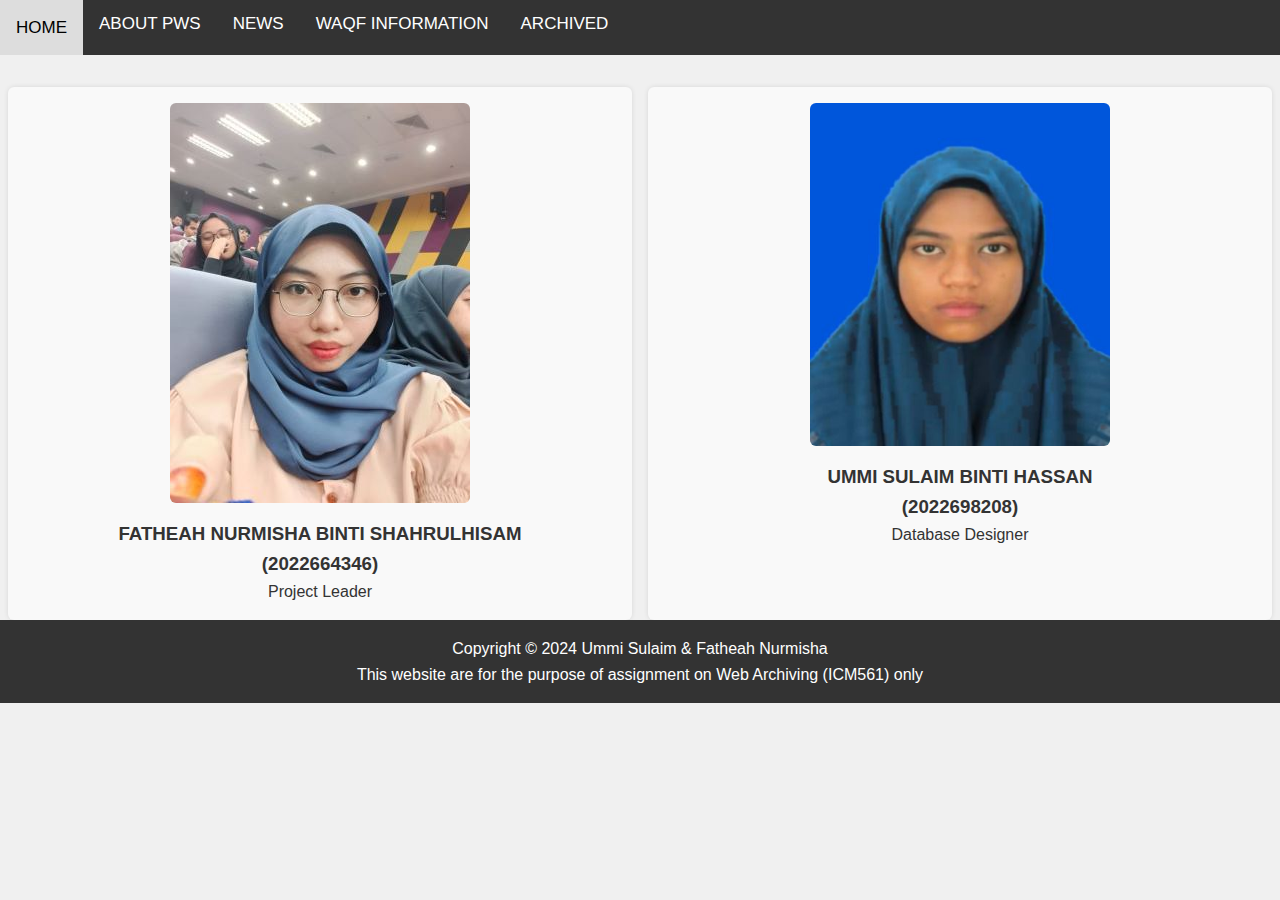
<file: ABOUT US.html>
<!DOCTYPE html>
<html lang="en">
<head>
  <meta charset="UTF-8">
  <meta name="viewport" content="width=device-width, initial-scale=1.0">
  <title>About Us</title>
  <style>
    /* Reset default styles */
    * {
      margin: 0;
      padding: 0;
      box-sizing: border-box;
    }
    body {
      font-family: Arial, sans-serif;
      line-height: 1.6;
      background-color: #f0f0f0;
      color: #333;
      margin: 0;
      padding: 0;
      display: flex;
      flex-direction: column;
      min-height: 100vh;
    }
    header {
      background-color: #333;
      color: #fff;
      padding: 1rem 0;
      text-align: center;
      position: relative;
    }
    header .back-button {
      position: absolute;
      left: 1rem;
      top: 50%;
      transform: translateY(-50%);
      background-color: #555;
      color: #fff;
      border: none;
      padding: 0.5rem 1rem;
      cursor: pointer;
      border-radius: 4px;
    }
    header .back-button:hover {
      background-color: #777;
    }
    header .home-link {
      position: absolute;
      right: 1rem;
      top: 50%;
      transform: translateY(-50%);
      color: #fff;
      text-decoration: none;
      padding: 0.5rem 1rem;
      border-radius: 4px;
      background-color: #555;
    }
    header .home-link:hover {
      background-color: #777;
    }
    .container {
      width: 80%;
      margin: auto;
      overflow: hidden;
      padding: 2rem 0;
      flex: 1;
    }
    .section-box {
      background-color: rgba(0, 0, 0, 0.7);
      padding: 1.5rem;
      border-radius: 8px;
      margin-bottom: 1.5rem;
    }
    .section-box h2 {
      margin-bottom: 1rem;
      color: #fff;
    }
    .section-box p {
      color: #fff;
      margin-bottom: 0.5rem;
    }
       .team {
      display: flex;
      justify-content: center; /* Center align the team members */
      margin-top: 2rem;
    }
    .team-member {
      flex-basis: calc(50% - 1rem); /* Each team member takes 50% width with margin in between */
      margin: 0 0.5rem; /* Margin between team members */
      background-color: #f9f9f9;
      padding: 1rem;
      border-radius: 6px;
      box-shadow: 0 0 5px rgba(0,0,0,0.1);
      text-align: center;
    }
    .team-member img {
      width: 100%;
      border-radius: 6px;
      margin-bottom: 0.5rem;
    }
    footer {
      background-color: #333;
      color: #fff;
      text-align: center;
      padding: 1rem 0;
    }

.team-member img {
  width: 60%; /* Adjust the width as needed */
  max-width: 300px; /* Optional: Set a maximum width */
  border-radius: 6px;
  margin-bottom: 0.5rem;
}

/* Additional styles for the navbar */
        .navbar {
            overflow: hidden;
            background-color: #333;
            width: 100%;
        }

        .navbar a {
            float: left;
            display: block;
            color: #f2f2f2;
            text-align: center;
            padding: 14px 16px;
            text-decoration: none;
            font-size: 17px;
        }

        .subnav {
            float: left;
            overflow: hidden;
        }

        .subnav .subnavbtn {
            font-size: 17px;
            border: none;
            outline: none;
            color: white;
            padding: 14px 16px;
            background-color: inherit;
            font-family: inherit;
            margin: 0;
        }

        .navbar a:hover, .subnav:hover .subnavbtn {
            background-color: #ddd;
            color: black;
        }

        .subnav-content {
            display: none;
            position: absolute;
            left: 0;
            background-color: green;
            width: 100%;
            z-index: 1;
        }

        .subnav-content a {
            float: none;
            color: white;
            padding: 12px 16px;
            text-decoration: none;
            display: block;
            text-align: left;
        }

        .subnav-content a:hover {
            background-color: #ddd;
            color: black;
        }

        .subnav:hover .subnav-content {
            display: block;
        }

  </style>
</head>
<body>
<!-- Top Navigation -->
<div class="navbar">
    <a href="index.html">HOME</a>
    <div class="subnav">
        <button class="subnavbtn">ABOUT PWS <i class="fa fa-caret-down"></i></button>
        <div class="subnav-content">
            <a href="CONTACT US.html">CONTACT</a>
            <a href="ANNUAL REPORT.html">PWS ANNUAL REPORT</a>
            <a href="OC.html">ORGANIZATION CHART</a>
        </div>
    </div>
    <div class="subnav">
        <button class="subnavbtn">NEWS <i class="fa fa-caret-down"></i></button>
        <div class="subnav-content">
            <a href="MEDIA REPORT.html">MEDIA REPORT</a>
            <a href="NEWS PWS.html">NEWS ABOUT PWS</a>
        </div>
    </div>
    <div class="subnav">
        <button class="subnavbtn">WAQF INFORMATION <i class="fa fa-caret-down"></i></button>
        <div class="subnav-content">
            <a href="WAQAF DEFINITION.html">WAQF DEFINITION</a>
            <a href="PROSEDURE.html">WAQF PARTICIPATION PROCEDURE</a>
            <a href="FATWA.html">FATWA COMPILATION</a>
        </div>
    </div>
    <div class="subnav">
        <button class="subnavbtn">ARCHIVED <i class="fa fa-caret-down"></i></button>
        <div class="subnav-content">
            <a href="HTTRACKCONNIFIER.html">HTTRACK & WARC</a>
        </div>
    </div>
</div>

        </div>
    <div class="team">
      <div class="team-member">
        <img src="GALLERY/misha.jpg" alt="">
        <h3>FATHEAH NURMISHA BINTI SHAHRULHISAM</h3>
        <h3>(2022664346)</h3>
        <p>Project Leader</p>
      </div>
      <div class="team-member">
        <img src="GALLERY/ummi.jpg" alt="">
        <h3>UMMI SULAIM BINTI HASSAN</h3>
        <h3>(2022698208)</h3>
        <p>Database Designer</p>

      </div>
    </div>
  </div>
  <footer>
    <div class="w3-container w3-padding-64 w3-center">
      <p>Copyright © 2024 Ummi Sulaim & Fatheah Nurmisha</p>
   <p>This website are for the purpose of assignment on  Web Archiving (ICM561) only</p>
    </div>
  </footer>
</body>
</html>
</file>
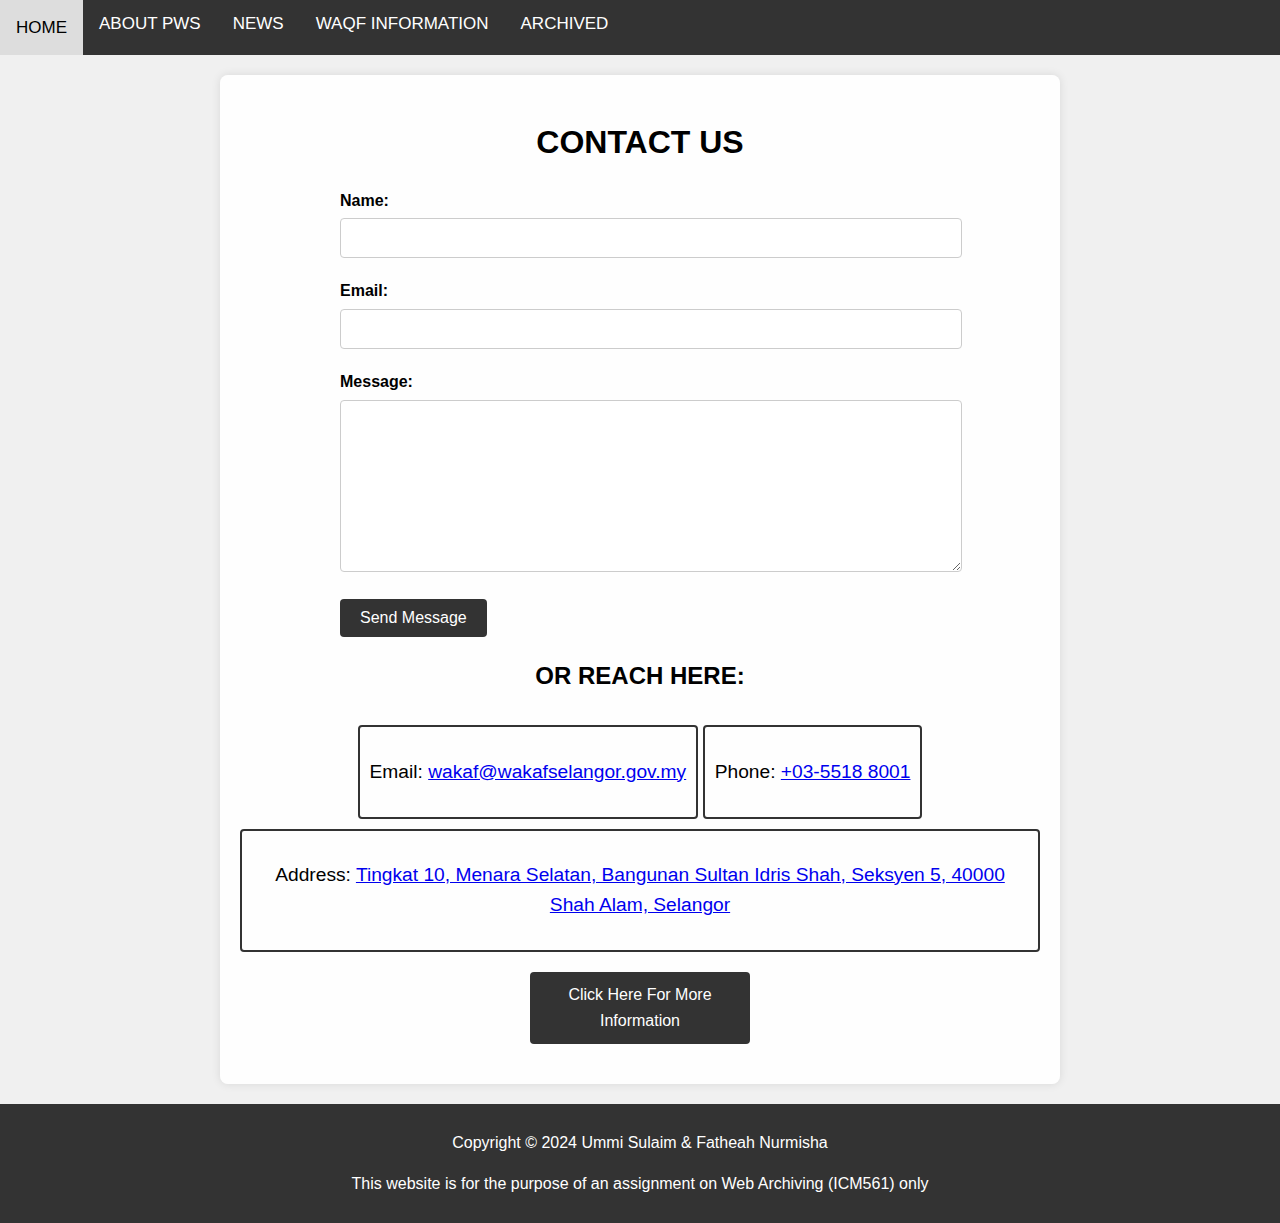
<file: CONTACT US.html>
<!DOCTYPE html>
<html lang="en">
<head>
    <meta charset="UTF-8">
    <meta name="viewport" content="width=device-width, initial-scale=1.0">
    <title>CONTACT US</title>
    <style>
        /* Basic CSS styles */
        body {
            font-family: Arial, sans-serif;
            line-height: 1.6;
            margin: 0;
            padding: 0;
            background-color: #f0f0f0;
            background-image: url('https://www.wakafselangor.gov.my/wp-content/uploads/2023/09/wakafcenter2.jpg');
            background-size: cover;
            background-repeat: no-repeat;
            background-attachment: fixed;
        }
        .container {
            max-width: 800px;
            margin: 20px auto;
            background-color: rgba(255, 255, 255, 0.9);
            padding: 20px;
            border-radius: 8px;
            box-shadow: 0 0 10px rgba(0,0,0,0.1);
        }
        h1 {
            text-align: center;
            margin-bottom: 20px;
        }
        .contact-form {
            max-width: 600px;
            margin: auto;
        }
        .form-group {
            margin-bottom: 20px;
        }
        .form-group label {
            display: block;
            font-weight: bold;
            margin-bottom: 5px;
        }
        .form-group input,
        .form-group textarea {
            width: 100%;
            padding: 10px;
            font-size: 1em;
            border: 1px solid #ccc;
            border-radius: 4px;
            resize: vertical; /* Allow vertical resizing of textarea */
        }
        .form-group textarea {
            min-height: 150px; /* Set a minimum height for textarea */
        }
        .form-group button {
            background-color: #333;
            color: #fff;
            border: none;
            padding: 10px 20px;
            cursor: pointer;
            border-radius: 4px;
            font-size: 1em;
        }
        .form-group button:hover {
            background-color: #555;
        }
        .contact-info {
            text-align: center;
            margin-top: 20px;
        }
        .contact-info p {
            font-size: 1.2em;
        }
        .contact-info .info-box {
            border: 2px solid #333;
            border-radius: 4px;
            padding: 10px;
            margin-top: 10px;
            display: inline-block;
        }
        footer {
            text-align: center;
            margin-top: 20px;
            padding: 10px;
            background-color: #333;
            color: #fff;
        }
        footer a {
            color: #fff;
            text-decoration: none;
            display: inline-block;
            padding: 10px 20px;
            border: 2px solid #fff;
            border-radius: 4px;
            margin-top: 10px;
        }
        footer a:hover {
            background-color: #555;
            border-color: #555;
        }
        .info-button {
            display: block;
            width: 200px;
            margin: 20px auto;
            background-color: #333;
            color: #fff;
            text-align: center;
            padding: 10px;
            border-radius: 4px;
            text-decoration: none;
            font-size: 1em;
        }
        .info-button:hover {
            background-color: #555;
        }

    /* Additional styles for the navbar */
    .navbar {
      overflow: hidden;
      background-color: #333;
    }

    .navbar a {
      float: left;
      display: block;
      color: #f2f2f2;
      text-align: center;
      padding: 14px 16px;
      text-decoration: none;
      font-size: 17px;
    }

    .subnav {
      float: left;
      overflow: hidden;
    }

    .subnav .subnavbtn {
      font-size: 17px;
      border: none;
      outline: none;
      color: white;
      padding: 14px 16px;
      background-color: inherit;
      font-family: inherit;
      margin: 0;
    }

    .navbar a:hover, .subnav:hover .subnavbtn {
      background-color: #ddd;
      color: black;
    }

    .subnav-content {
      display: none;
      position: absolute;
      left: 0;
      background-color: green;
      width: 100%;
      z-index: 1;
    }

    .subnav-content a {
      float: none;
      color: white;
      padding: 12px 16px;
      text-decoration: none;
      display: block;
      text-align: left;
    }

    .subnav-content a:hover {
      background-color: #ddd;
      color: black;
    }

    .subnav:hover .subnav-content {
      display: block;
    }


    </style>
</head>
<body>
<!-- Top Navigation -->
<div class="navbar">
   <a href="index.html">HOME</a>
  <div class="subnav">
    <button class="subnavbtn">ABOUT PWS <i class="fa fa-caret-down"></i></button>
    <div class="subnav-content">
      <a href="CONTACT US.html">CONTACT</a>
      <a href="ANNUAL REPORT.html">PWS ANNUAL REPORT</a>
      <a href="OC.html">ORGANIZATION CHART</a>
    </div>
  </div>  
  <div class="subnav">
    <button class="subnavbtn">NEWS <i class="fa fa-caret-down"></i></button>
    <div class="subnav-content">
      <a href="MEDIA REPORT.html">MEDIA REPORT</a>
      <a href="NEWS PWS.html">NEWS ABOUT PWS</a>
    </div>
  </div>
  <div class="subnav">
    <button class="subnavbtn">WAQF INFORMATION <i class="fa fa-caret-down"></i></button>
    <div class="subnav-content">
     <a href="WAQAF DEFINITION.html">WAQF DEFINITION</a>
      <a href="PROSEDURE.html">WAQF PARTICIPATION PROCEDURE</a>
      <a href="FATWA.html">FATWA COMPILATION</a>
    </div>
  </div>
  <div class="subnav">
    <button class="subnavbtn">ARCHIVED <i class="fa fa-caret-down"></i></button>
    <div class="subnav-content">
          <a href="HTTRACKCONNIFIER.html">HTTRACK & WARC</a>   
       </div>
  </div>
</div>


    <div class="container">
              <h1>CONTACT US</h1>
        <div class="contact-form">
            <form action="#" method="POST">
                <div class="form-group">
                    <label for="name">Name:</label>
                    <input type="text" id="name" name="name" required>
                </div>
                <div class="form-group">
                    <label for="email">Email:</label>
                    <input type="email" id="email" name="email" required>
                </div>
                <div class="form-group">
                    <label for="message">Message:</label>
                    <textarea id="message" name="message" required></textarea>
                </div>
                <div class="form-group">
                    <button type="submit">Send Message</button>
                </div>
            </form>
        </div>
        <div class="contact-info">
            <h2>OR REACH HERE:</h2>
            <div class="info-box">
                <p>Email: <a href="mailto:wakaf@wakafselangor.gov.my">wakaf@wakafselangor.gov.my</a></p>
            </div>
            <div class="info-box">
                <p>Phone: <a href="tel:+0355188001">+03-5518 8001</a></p>
            </div>
            <div class="info-box">
                <p>Address: <a href="https://www.google.com/maps/place/Perbadanan+Wakaf+Selangor/@3.0804055,101.5161443,17z/data=!3m1!4b1!4m6!3m5!1s0x31cc527be6edd3d1:0xa3bd32659f5b0666!8m2!3d3.0804001!4d101.5187192!16s%2Fg%2F11c5xs5d9x?entry=ttu" target="_blank">Tingkat 10, Menara Selatan, Bangunan Sultan Idris Shah, Seksyen 5, 40000 Shah Alam, Selangor</a></p>
            </div>
        </div>
        <a href="/pws%20coding/PWS/CONTACT/www.wakafselangor.gov.my/hubungi-kami/index.html" class="info-button">Click Here For More Information</a>
    </div>
    <footer>
        <p>Copyright © 2024 Ummi Sulaim & Fatheah Nurmisha</p>
        <p>This website is for the purpose of an assignment on Web Archiving (ICM561) only</p>
    </footer>
</body>
</html>
</file>
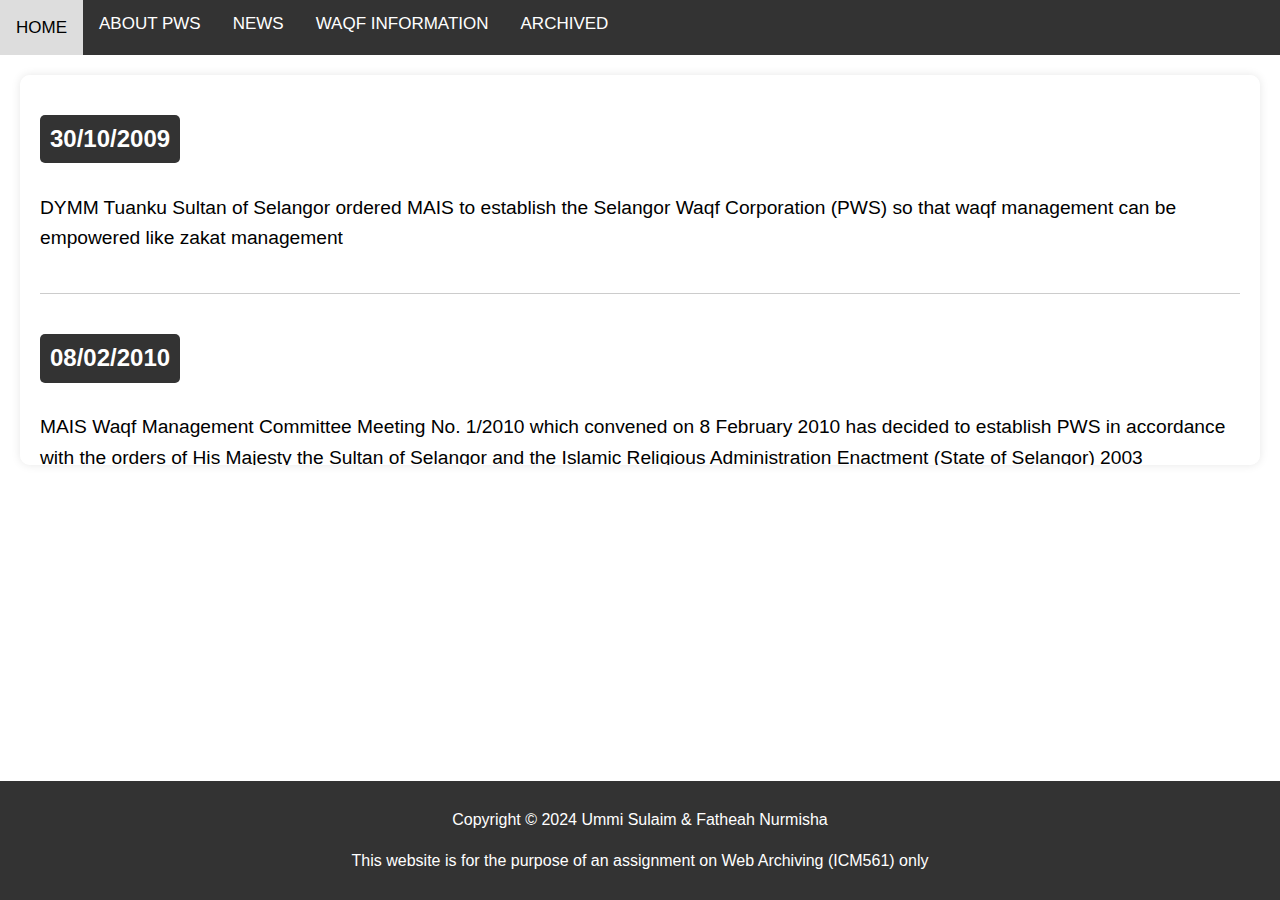
<file: ESTABLISHMENT.html>
<!DOCTYPE html>
<html lang="en">
<head>
    <meta charset="UTF-8">
    <meta name="viewport" content="width=device-width, initial-scale=1.0">
    <title>Timeline Template</title>
    <style>
        /* Basic CSS styles can go here */
        body {
            font-family: Arial, sans-serif;
            line-height: 1.6;
            margin: 0;
            padding: 0;
            background-image: url('https://www.wakafselangor.gov.my/wp-content/uploads/2023/09/wakafcenter2.jpg');
            background-size: cover;
            background-repeat: no-repeat;
            background-attachment: fixed;
        }
        header {
            background-color: #333;
            color: #fff;
            padding: 1px 0;
            text-align: center;
            position: relative;
        }
        .timeline {
            margin: 20px auto;
            max-width: 1200px;
            padding: 20px;
            background-color: rgba(255, 255, 255, 0.9);
            border-radius: 10px;
            box-shadow: 0 0 10px rgba(0, 0, 0, 0.1);
            overflow-y: auto; /* Enable vertical scrolling */
            max-height: 350px; /* Adjust max-height as needed */
        }
        .event {
            margin-bottom: 20px;
            padding-bottom: 20px;
            border-bottom: 1px solid #ccc;
            position: relative; /* Position for animation */
            animation: slideIn 1s ease-out; /* Animation settings */
        }
        .event:last-child {
            border-bottom: none;
            margin-bottom: 0;
            padding-bottom: 0;
        }
        .event h2 {
            font-size: 1.5em;
            background-color: #333;
            color: #fff;
            padding: 5px 10px;
            display: inline-block;
            border-radius: 5px;
            margin-bottom: 10px;
        }
        .event p {
            font-size: 1.2em;
        }
        @keyframes slideIn {
            0% {
                opacity: 0;
                transform: translateX(100%);
            }
            100% {
                opacity: 1;
                transform: translateX(0);
            }
        }
        footer {
            background-color: #333;
            color: #fff;
            text-align: center;
            padding: 10px 0;
            position: fixed;
            bottom: 0;
            width: 100%;
        }
        .back-btn {
            position: absolute;
            top: 10px;
            left: 10px; /* Adjusted to align left */
            background-color: #333;
            color: #fff;
            border: none;
            padding: 10px 20px;
            border-radius: 5px;
            cursor: pointer;
            text-decoration: none; /* Remove underline from anchor */
            display: inline-block; /* Ensure it behaves like a block element */
        }
        .back-btn:hover {
            background-color: #555;
        }
        .read-more-btn {
            display: block;
            margin: 20px auto;
            padding: 10px 20px;
            background-color: #333;
            color: #fff;
            text-align: center;
            border-radius: 5px;
            text-decoration: none;
        }
        .read-more-btn:hover {
            background-color: #555;
        }
        .about-us {
            background-image: url('https://www.wakafselangor.gov.my/wp-content/uploads/2023/09/wakafcenter2.jpg');
            background-size: cover;
            background-position: center;
            padding: 2rem;
            border-radius: 8px;
            box-shadow: 0 0 10px rgba(0,0,0,0.1);
            color: #fff; /* Set text color to white for better contrast */
        }
        @keyframes moveFromTop {
            0% {
                transform: translateY(-50%);
                opacity: 0;
            }
            100% {
                transform: translateY(0);
                opacity: 1;
            }
        }
        #vision {
            animation: moveFromTop 1s ease-in-out 0s 1 normal forwards;
        }
        #mission {
            animation: moveFromTop 1s ease-in-out 0.5s 1 normal forwards;
        }
        #motto {
            animation: moveFromTop 1s ease-in-out 1s 1 normal forwards;
        }
        /* Additional styles for the navbar */
        .navbar {
            overflow: hidden;
            background-color: #333;
            width: 100%;
        }

        .navbar a {
            float: left;
            display: block;
            color: #f2f2f2;
            text-align: center;
            padding: 14px 16px;
            text-decoration: none;
            font-size: 17px;
        }

        .subnav {
            float: left;
            overflow: hidden;
        }

        .subnav .subnavbtn {
            font-size: 17px;
            border: none;
            outline: none;
            color: white;
            padding: 14px 16px;
            background-color: inherit;
            font-family: inherit;
            margin: 0;
        }

        .navbar a:hover, .subnav:hover .subnavbtn {
            background-color: #ddd;
            color: black;
        }

        .subnav-content {
            display: none;
            position: absolute;
            left: 0;
            background-color: green;
            width: 100%;
            z-index: 1;
        }

        .subnav-content a {
            float: none;
            color: white;
            padding: 12px 16px;
            text-decoration: none;
            display: block;
            text-align: left;
        }

        .subnav-content a:hover {
            background-color: #ddd;
            color: black;
        }

        .subnav:hover .subnav-content {
            display: block;
        }

        .section-box {
            background-color: rgba(255, 255, 255, 0.9);
            padding: 20px;
            margin-bottom: 20px;
            border-radius: 10px;
            box-shadow: 0 0 10px rgba(0, 0, 0, 0.1);
        }

        .section-box h2 {
            font-size: 1.5em;
            background-color: #333;
            color: #fff;
            padding: 5px 10px;
            display: inline-block;
            border-radius: 5px;
            margin-bottom: 10px;
        }

        .section-box p {
            font-size: 1.2em;
            color: #333;
        }
    </style>
</head>
<body>
    <!-- Top Navigation -->
    <div class="navbar">
        <a href="index.html">HOME</a>
        <div class="subnav">
            <button class="subnavbtn">ABOUT PWS <i class="fa fa-caret-down"></i></button>
            <div class="subnav-content">
                <a href="CONTACT US.html">CONTACT</a>
                <a href="ANNUAL REPORT.html">PWS ANNUAL REPORT</a>
                <a href="OC.html">ORGANIZATION CHART</a>
            </div>
        </div>
        <div class="subnav">
            <button class="subnavbtn">NEWS <i class="fa fa-caret-down"></i></button>
            <div class="subnav-content">
                <a href="MEDIA REPORT.html">MEDIA REPORT</a>
                <a href="NEWS PWS.html">NEWS ABOUT PWS</a>
            </div>
        </div>
        <div class="subnav">
            <button class="subnavbtn">WAQF INFORMATION <i class="fa fa-caret-down"></i></button>
            <div class="subnav-content">
                <a href="WAQAF DEFINITION.html">WAQF DEFINITION</a>
                <a href="PROSEDURE.html">WAQF PARTICIPATION PROCEDURE</a>
                <a href="FATWA.html">FATWA COMPILATION</a>
            </div>
        </div>
        <div class="subnav">
            <button class="subnavbtn">ARCHIVED <i class="fa fa-caret-down"></i></button>
            <div class="subnav-content">
                <a href="HTTRACKCONNIFIER.html">HTTRACK & WARC</a>
            </div>
        </div>
    </div>

    <div class="timeline">
        <div class="event">
            <h2>30/10/2009</h2>
            <p>DYMM Tuanku Sultan of Selangor ordered MAIS to establish the Selangor Waqf Corporation (PWS) so that waqf management can be empowered like zakat management</p>
        </div>
        <div class="event">
            <h2>08/02/2010</h2>
            <p>MAIS Waqf Management Committee Meeting No. 1/2010 which convened on 8 February 2010 has decided to establish PWS in accordance with the orders of His Majesty the Sultan of Selangor and the Islamic Religious Administration Enactment (State of Selangor) 2003 Amendment 2008</p>
        </div>
        <div class="event">
            <h2>29/06/2010</h2>
            <p>MAIS Meeting No. 3/2010 which convened on 29 June 2010 has agreed to establish PWS under the provisions of Section 8, Enactment of Administration of Islamic Religion (Selangor State) 2003 Amendment 2008</p>
        </div>
        <div class="event">
            <h2>05/10/2010</h2>
            <p>MAIS Meeting No. 4/2010 which convened on 5 October 2010 agreed with the proposed appointment of the Chairman and General Manager of PWS</p>
        </div>
        <div class="event">
            <h2>03/02/2011</h2>
            <p>The Selangor Waqf Corporation Establishment Order 2011 was approved by His Majesty the Sultan of Selangor on 11 January 2011 and gazetted</p>
        </div>
        <a href="/pws%20coding/PWS/HISTORY/www.wakafselangor.gov.my/sejarah/index.html" class="read-more-btn">Read More</a> <!-- Added Read More button -->

        <div class="about-us">
            <div class="section-box" id="vision">
                <h2>VISION</h2>
                <p>Honoring superior Waqf Institutions based on Al-Quran, Al-Hadith and Sharia law.</p>
            </div>
            <div class="section-box" id="mission">
                <h2>MISSION</h2>
                <p>Moving with the Ummah through the cultivation of waqf in catalyzing the development of Islam from the economic and social aspects.</p>
            </div>
            <div class="section-box" id="motto">
                <h2>MOTTO</h2>
                <p>Waqf for Developing the Ummah</p>
            </div>
        </div>
    </div>

    <footer>
        <div>
           <p>Copyright © 2024 Ummi Sulaim & Fatheah Nurmisha</p>
           <p>This website is for the purpose of an assignment on Web Archiving (ICM561) only</p>
        </div>
    </footer>

</body>
</html>
</file>
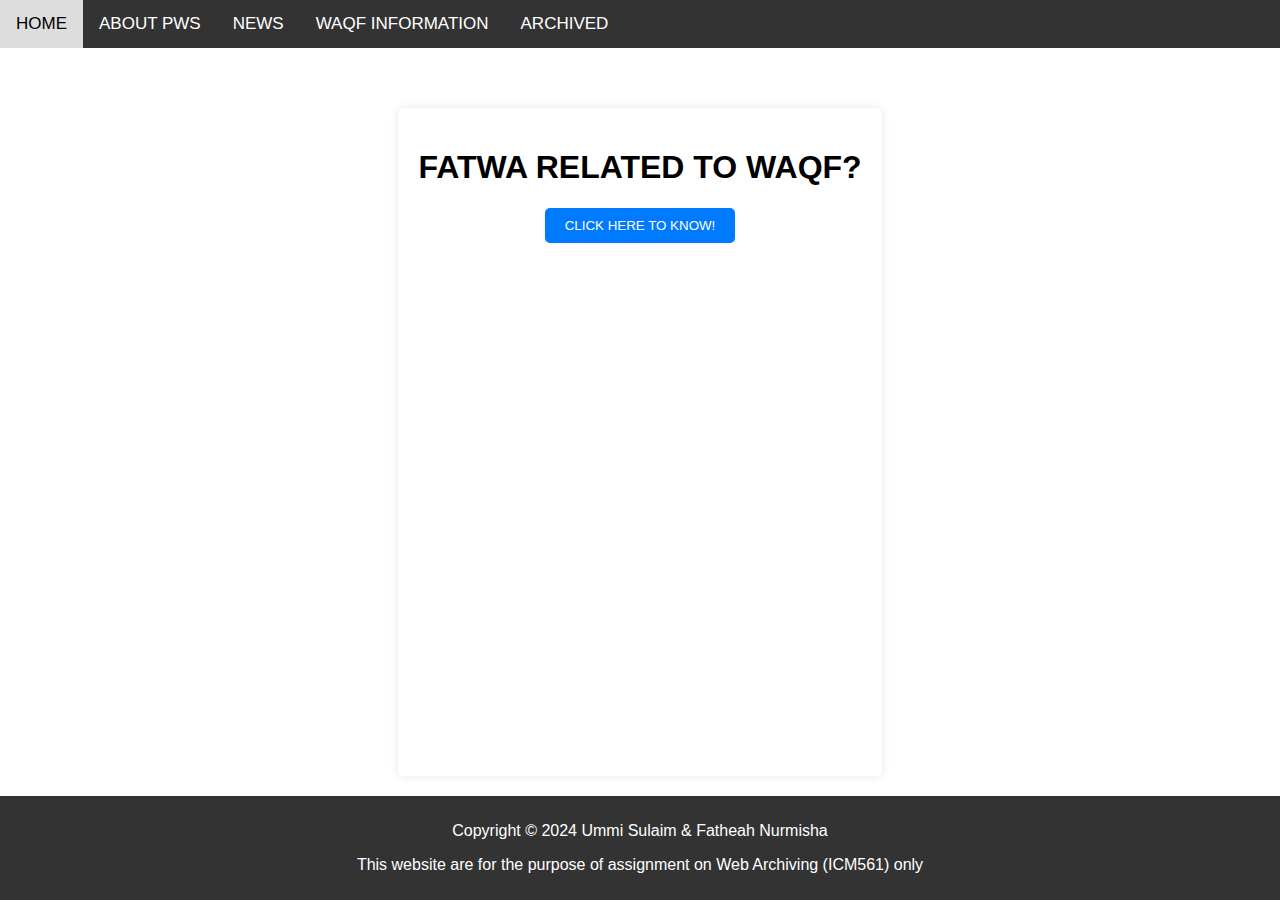
<file: FATWA.html>
<!DOCTYPE html>
<html lang="en">
<head>
    <meta charset="UTF-8">
    <meta name="viewport" content="width=device-width, initial-scale=1.0">
    <title>Toggle Information</title>
    <style>
        h1, h2, p {
            text-align: center;
        }
        body {
            font-family: Arial, sans-serif;
            margin: 0;
            padding: 0;
            background: linear-gradient(to right, #6a11cb, #2575fc);
            background-size: cover;
            background-attachment: fixed;
            background-image: url('https://www.wakafselangor.gov.my/wp-content/uploads/2023/09/wakafcenter2.jpg');
            min-height: 100vh;
            display: flex;
            flex-direction: column;
        }
        .back-button {
            position: absolute;
            top: 10px;
            left: 10px;
            background-color: #007bff;
            color: #fff;
            padding: 10px 20px;
            border: none;
            border-radius: 5px;
            text-decoration: none;
            display: flex;
            align-items: center;
            justify-content: center;
        }
        .back-button:hover {
            background-color: #0056b3;
        }
        .container {
            max-width: 800px;
            margin: 60px auto 20px auto;
            padding: 20px;
            background-color: #fff;
            box-shadow: 0 0 10px rgba(0, 0, 0, 0.1);
            border-radius: 5px;
            flex-grow: 1;
        }
        .info {
            display: none;
            margin-top: 20px;
            padding: 10px;
            background-color: #f9f9f9;
            border: 1px solid #ccc;
            border-radius: 5px;
        }
        .info.additional {
            margin-top: 10px;
        }
        .highlight {
            background-color: lightgrey;
        }
        .show-info {
            background-color: #007bff;
            color: #fff;
            padding: 10px 20px;
            border: none;
            border-radius: 5px;
            cursor: pointer;
            display: block;
            margin: 0 auto;
            text-align: center;
            width: fit-content;
            transition: background-color 0.3s ease;
            animation-name: blink-animation;
            animation-duration: 1s;
            animation-timing-function: linear;
            animation-iteration-count: infinite;
        }
        .show-info:hover {
            background-color: #0056b3; /* Change color on hover */
        }
        .read-more-button {
            display: block;
            width: fit-content;
            margin: 20px auto 0;
            background-color: #007bff;
            color: #fff;
            padding: 10px 20px;
            border: none;
            border-radius: 5px;
            text-decoration: none;
            transition: background-color 0.3s ease;
        }
        .read-more-button:hover {
            background-color: #0056b3;
        }
        @keyframes blink-animation {
            0%, 49% {
                opacity: 0;
            }
            50%, 100% {
                opacity: 1;
            }
        }
        header {
            background-color: #333;
            color: #fff;
            padding: 10px 0;
            text-align: center;
            position: relative;
        }
        footer {
            background-color: #333;
            color: #fff;
            text-align: center;
            padding: 10px 0;
            position: relative;
            width: 100%;
            flex-shrink: 0;
        }
        @keyframes flip {
            0% {
                transform: rotateY(0);
            }
            50% {
                transform: rotateY(180deg);
            }
            100% {
                transform: rotateY(0);
            }
        }
/* Additional styles for the navbar */
        .navbar {
            overflow: hidden;
            background-color: #333;
            width: 100%;
        }

        .navbar a {
            float: left;
            display: block;
            color: #f2f2f2;
            text-align: center;
            padding: 14px 16px;
            text-decoration: none;
            font-size: 17px;
        }

        .subnav {
            float: left;
            overflow: hidden;
        }

        .subnav .subnavbtn {
            font-size: 17px;
            border: none;
            outline: none;
            color: white;
            padding: 14px 16px;
            background-color: inherit;
            font-family: inherit;
            margin: 0;
        }

        .navbar a:hover, .subnav:hover .subnavbtn {
            background-color: #ddd;
            color: black;
        }

        .subnav-content {
            display: none;
            position: absolute;
            left: 0;
            background-color: green;
            width: 100%;
            z-index: 1;
        }

        .subnav-content a {
            float: none;
            color: white;
            padding: 12px 16px;
            text-decoration: none;
            display: block;
            text-align: left;
        }

        .subnav-content a:hover {
            background-color: #ddd;
            color: black;
        }

        .subnav:hover .subnav-content {
            display: block;
        }


    </style>
</head>
<body>
<!-- Top Navigation -->
<div class="navbar">
    <a href="index.html">HOME</a>
    <div class="subnav">
        <button class="subnavbtn">ABOUT PWS <i class="fa fa-caret-down"></i></button>
        <div class="subnav-content">
            <a href="CONTACT US.html">CONTACT</a>
            <a href="ANNUAL REPORT.html">PWS ANNUAL REPORT</a>
            <a href="OC.html">ORGANIZATION CHART</a>
        </div>
    </div>
    <div class="subnav">
        <button class="subnavbtn">NEWS <i class="fa fa-caret-down"></i></button>
        <div class="subnav-content">
            <a href="MEDIA REPORT.html">MEDIA REPORT</a>
            <a href="NEWS PWS.html">NEWS ABOUT PWS</a>
        </div>
    </div>
    <div class="subnav">
        <button class="subnavbtn">WAQF INFORMATION <i class="fa fa-caret-down"></i></button>
        <div class="subnav-content">
            <a href="WAQAF DEFINITION.html">WAQF DEFINITION</a>
            <a href="PROSEDURE.html">WAQF PARTICIPATION PROCEDURE</a>
            <a href="FATWA.html">FATWA COMPILATION</a>
        </div>
    </div>
    <div class="subnav">
        <button class="subnavbtn">ARCHIVED <i class="fa fa-caret-down"></i></button>
        <div class="subnav-content">
            <a href="HTTRACKCONNIFIER.html">HTTRACK & WARC</a>
        </div>
    </div>
</div>

        <div class="container">
        <h1>FATWA RELATED TO WAQF?</h1>
        <button class="show-info" onclick="toggleInfo()">CLICK HERE TO KNOW!</button>
        <div class="info" id="infoBox">
            <h2 class="highlight">NATIONAL FATWA</h2>
            <p>Cash Form Of Waqf Is Allowed In Islam</p>
        </div>
        <div class="info additional" id="additionalBox">
            <h2 class="highlight">SELANGOR STATE FATWA</h2>
            <p>Proceeds From Selangor Waqf Share Scheme Should Be Spent For The Purpose Of Purchasing Permanent Assets. While The Selangor Waqf Benefit Money Can Be Spent To Provide Assistance And Other Expenses That Are Deemed Appropriate By The Islamic Council Of Selangor.
</p>
            <a href="/pws%20coding/PWS/COMPLICATION%20FATWA/www.wakafselangor.gov.my/kompilasi-fatwa/index.html" class="read-more-button">Read More</a>
        </div>
    </div>

    <footer>
        <p>Copyright © 2024 Ummi Sulaim & Fatheah Nurmisha</p>
        <p>This website are for the purpose of assignment on Web Archiving (ICM561) only</p>
    </footer>

    <script>
        function toggleInfo() {
            var infoBox = document.getElementById('infoBox');
            var additionalBox = document.getElementById('additionalBox');
            if (infoBox.style.display === 'block') {
                infoBox.style.display = 'none';
                additionalBox.style.display = 'none';
            } else {
                infoBox.style.display = 'block';
                additionalBox.style.display = 'block';
                // Trigger animation
                var button = document.querySelector('.show-info');
                button.style.animation = 'flip 0.5s';
                setTimeout(function() {
                    button.style.animation = '';
                }, 500); // Reset animation after 0.5s (duration of animation)
            }
        }
    </script>
</body>
</html>
</file>
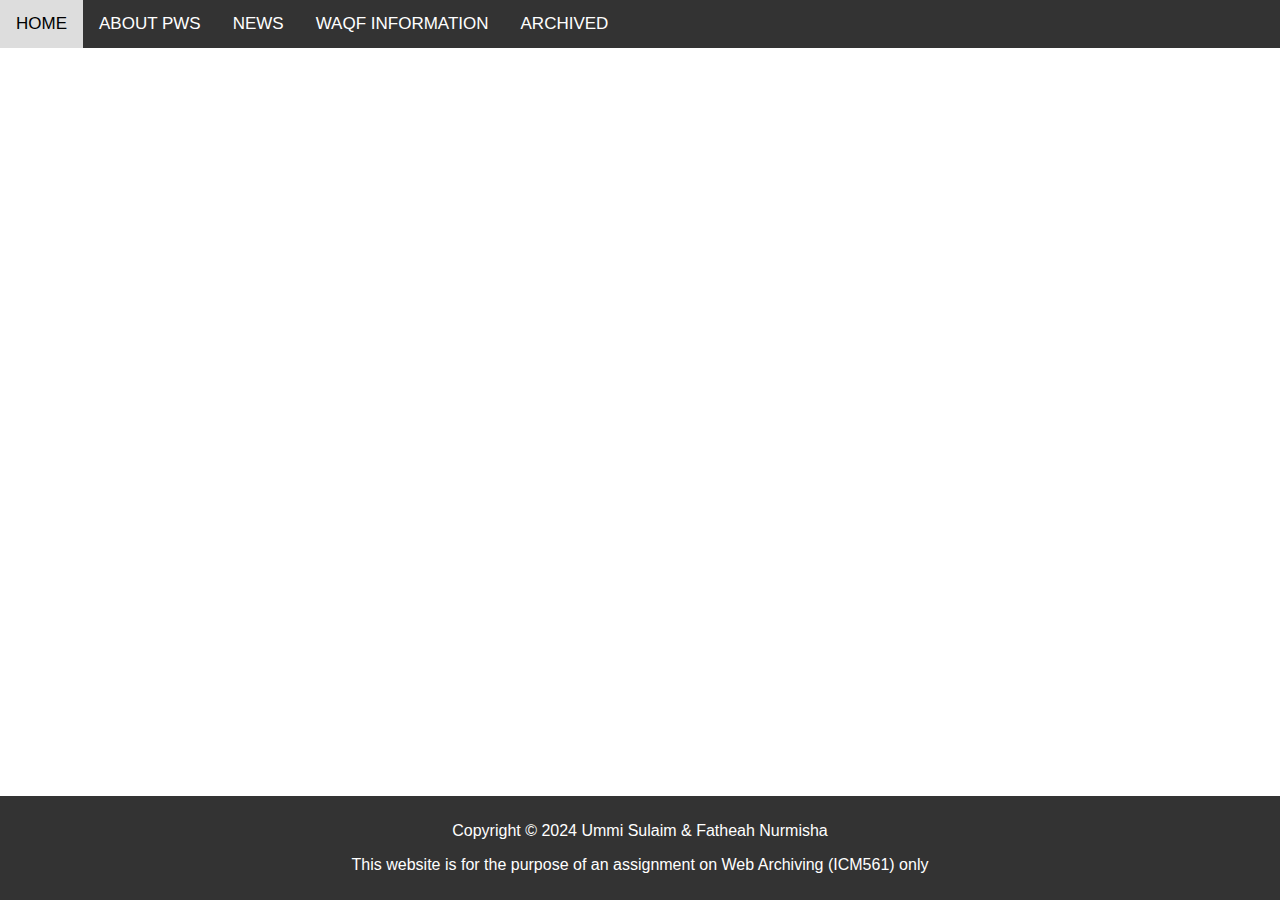
<file: PROSEDURE.html>
<!DOCTYPE html>
<html lang="en">
<head>
    <meta charset="UTF-8">
    <meta name="viewport" content="width=device-width, initial-scale=1.0">
    <title>Two Boxes Template</title>
    <style>
        body {
            font-family: Arial, sans-serif;
            margin: 0;
            padding: 0;
            background-image: url('https://www.wakafselangor.gov.my/wp-content/uploads/2023/09/wakafcenter2.jpg');
            background-size: cover;
            background-position: center;
            position: relative;
            text-align: center; /* Center align all text within body */
            padding-bottom: 80px; /* Ensure space below boxes for footer */
        }
        .container {
            display: flex;
            flex-direction: column;
            justify-content: center;
            align-items: center;
            padding: 20px;
            box-sizing: border-box;
            margin-top: 120px; /* Increase margin-top to create space for the header */
        }
        .box {
            width: 1000px;
            max-width: 100%;
            background-color: rgba(255, 255, 255, 0.8);
            border: 1px solid #ccc;
            margin: 20px;
            padding: 10px; /* Corrected padding value */
            box-sizing: border-box;
            opacity: 0;
            animation: slideIn 1s forwards;
            text-align: center; /* Center align text within box */
        }
        @keyframes slideIn {
            0% {
                opacity: 0;
                transform: translateY(-50px);
            }
            100% {
                opacity: 1;
                transform: translateY(0);
            }
        }
        header {
            background-color: #333;
            color: #fff;
            padding: 3px 0;
            text-align: center;
            width: 100%;
            position: fixed;
            top: 0;
            left: 0;
            z-index: 100;
        }
        footer {
            background-color: #333;
            color: #fff;
            text-align: center;
            padding: 10px 0;
            position: fixed;
            bottom: 0;
            width: 100%;
        }
        .home-button {
            position: absolute;
            top: 20px;
            left: 20px;
            padding: 10px 20px;
            background-color: #333;
            color: #fff;
            text-decoration: none;
            border-radius: 5px;
            z-index: 100;
        }
        .home-button:hover {
            background-color: #555;
        }
        .read-more-button {
            display: block;
            width: 200px;
            margin: 20px auto 0; /* Adjusted to ensure it's below the text */
            background-color: #333;
            color: #fff;
            text-align: center;
            padding: 10px;
            border-radius: 4px;
            text-decoration: none;
            font-size: 1em;
        }
        .read-more-button:hover {
            background-color: #555;
        }
/* Additional styles for the navbar */
        .navbar {
            overflow: hidden;
            background-color: #333;
            width: 100%;
        }

        .navbar a {
            float: left;
            display: block;
            color: #f2f2f2;
            text-align: center;
            padding: 14px 16px;
            text-decoration: none;
            font-size: 17px;
        }

        .subnav {
            float: left;
            overflow: hidden;
        }

        .subnav .subnavbtn {
            font-size: 17px;
            border: none;
            outline: none;
            color: white;
            padding: 14px 16px;
            background-color: inherit;
            font-family: inherit;
            margin: 0;
        }

        .navbar a:hover, .subnav:hover .subnavbtn {
            background-color: #ddd;
            color: black;
        }

        .subnav-content {
            display: none;
            position: absolute;
            left: 0;
            background-color: green;
            width: 100%;
            z-index: 1;
        }

        .subnav-content a {
            float: none;
            color: white;
            padding: 12px 16px;
            text-decoration: none;
            display: block;
            text-align: left;
        }

        .subnav-content a:hover {
            background-color: #ddd;
            color: black;
        }

        .subnav:hover .subnav-content {
            display: block;
        }

    </style>
</head>
<body>
<!-- Top Navigation -->
<div class="navbar">
    <a href="index.html">HOME</a>
    <div class="subnav">
        <button class="subnavbtn">ABOUT PWS <i class="fa fa-caret-down"></i></button>
        <div class="subnav-content">
            <a href="CONTACT US.html">CONTACT</a>
            <a href="ANNUAL REPORT.html">PWS ANNUAL REPORT</a>
            <a href="OC.html">ORGANIZATION CHART</a>
        </div>
    </div>
    <div class="subnav">
        <button class="subnavbtn">NEWS <i class="fa fa-caret-down"></i></button>
        <div class="subnav-content">
            <a href="MEDIA REPORT.html">MEDIA REPORT</a>
            <a href="NEWS PWS.html">NEWS ABOUT PWS</a>
        </div>
    </div>
    <div class="subnav">
        <button class="subnavbtn">WAQF INFORMATION <i class="fa fa-caret-down"></i></button>
        <div class="subnav-content">
            <a href="WAQAF DEFINITION.html">WAQF DEFINITION</a>
            <a href="PROSEDURE.html">WAQF PARTICIPATION PROCEDURE</a>
            <a href="FATWA.html">FATWA COMPILATION</a>
        </div>
    </div>
    <div class="subnav">
        <button class="subnavbtn">ARCHIVED <i class="fa fa-caret-down"></i></button>
        <div class="subnav-content">
            <a href="HTTRACKCONNIFIER.html">HTTRACK & WARC</a>
        </div>
    </div>
</div>


<div class="container">
    <div class="box box1">
        <h2>Cash Waqf</h2>
        <p>One off/Payroll deduction@Autodebit/Corporate friend/Gold/Salary</p>
        <a href="/pws%20coding/PWS/WAQF%20PARTICIPATION%20PROCEDURE/www.wakafselangor.gov.my/prosedur/index.html" class="read-more-button">Read More</a>
    </div>
    <div class="box box2">
        <h2>Special Waqf</h2>
        <p>Special Waqf Collection Procedure / Opening a Special Waqf Account is a method to collect waqf funds authorized by the Selangor Waqf Corporation (PWS) for the development and construction of mosques and suraus that are not included in the Malaysia Plan (RMK).</p>
        <a href="/pws%20coding/PWS/WAQF%20PARTICIPATION%20PROCEDURE/www.wakafselangor.gov.my/prosedur/index.html" class="read-more-button">Read More</a>
    </div>
</div>

<footer>
   <p>Copyright © 2024 Ummi Sulaim & Fatheah Nurmisha</p>
   <p>This website is for the purpose of an assignment on Web Archiving (ICM561) only</p>
</footer>

</body>
</html>
</file>
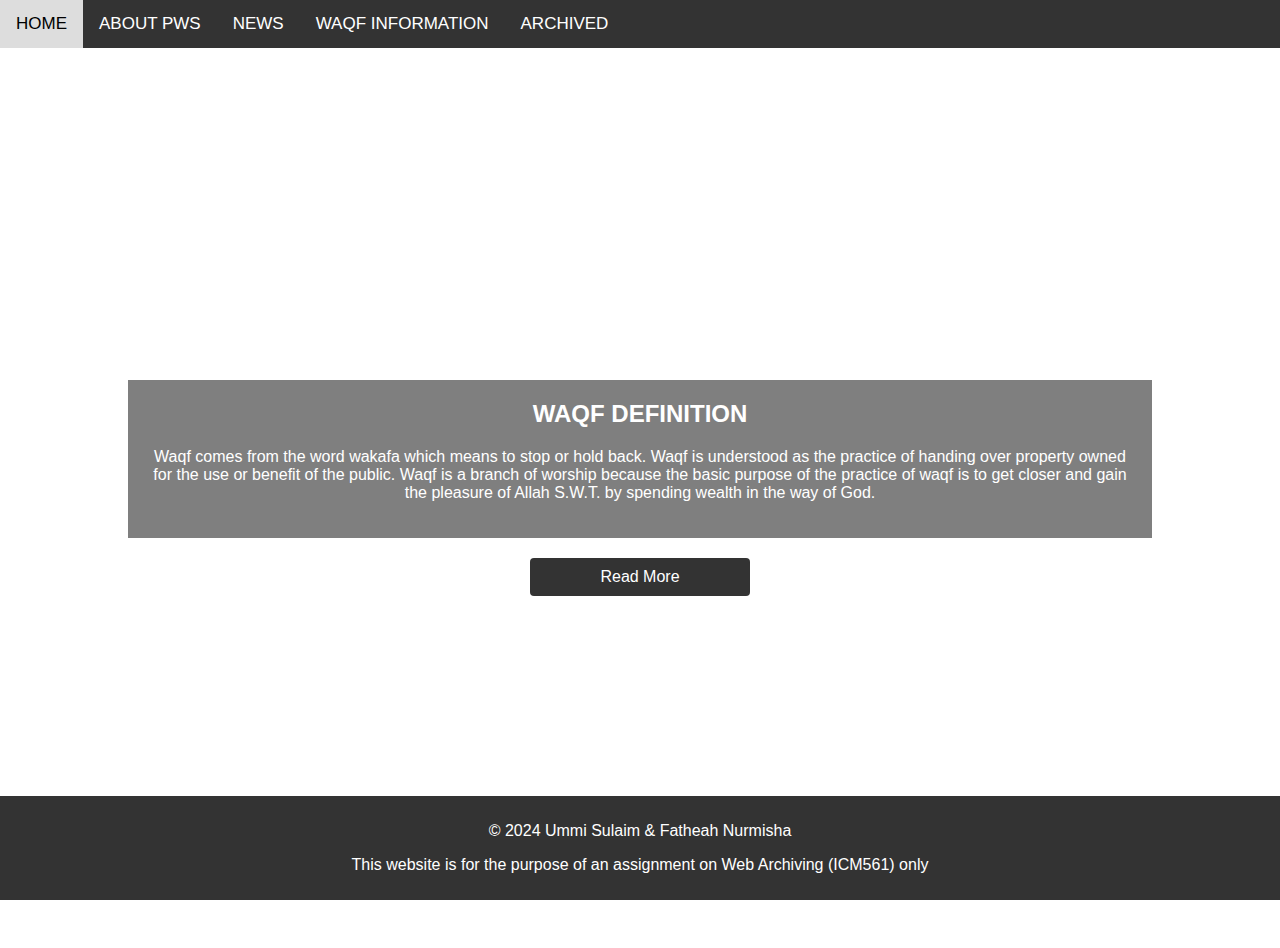
<file: WAQAF DEFINITION.html>
<!DOCTYPE html>
<html lang="en">
<head>
    <meta charset="UTF-8">
    <meta name="viewport" content="width=device-width, initial-scale=1.0">
    <title>Parallax Effect</title>
    <style>
        body {
            font-family: Arial, sans-serif;
            margin: 0;
            padding: 0;
            overflow-x: hidden; /* Prevent horizontal scroll */
        }
        .container {
            display: flex; /* Use flexbox for layout */
            align-items: center; /* Center items vertically */
            justify-content: center; /* Center items horizontally */
            height: 100vh; /* Full viewport height */
            background-image: url('https://www.wakafselangor.gov.my/wp-content/uploads/2023/09/375335595_702010258620232_7855959358160762087_n.jpg'); /* Background image */
            background-attachment: fixed; /* Fixed background */
            background-position: center; /* Center the background image */
            background-size: cover; /* Cover the entire container */
            animation: animateBackground 30s ease infinite alternate; /* Animation for background */
            flex-direction: column; /* Arrange children in a column */
        }
        @keyframes animateBackground {
            0% {
                background-position: 0 0;
            }
            100% {
                background-position: 100% 0;
            }
        }
        .content {
            max-width: 80%; /* Adjust the maximum width as needed */
            display: flex; /* Use flexbox for layout within the content */
            align-items: center; /* Center items vertically */
            color: #fff; /* Text color */
        }
        .text {
            flex: 1; /* Take 50% of the width */
            padding: 20px; /* Add padding for spacing */
            background-color: rgba(0, 0, 0, 0.5); /* Semi-transparent background */
            text-align: center; /* Center align text */
        }
        .text h2 {
            margin-top: 0; /* Remove default margin for heading */
        }
        header {
            background-color: #333;
            color: #fff;
            padding: 1px 0;
            text-align: center;
            position: relative;
        }
        footer {
            background-color: #333;
            color: #fff;
            text-align: center;
            padding: 10px 0;
            position: fixed;
            bottom: 0;
            width: 100%;
        }
        .back-button {
            position: absolute;
            top: 20px;
            left: 20px;
            background-color: #333;
            color: #fff;
            padding: 10px 20px;
            border: none;
            border-radius: 5px;
            cursor: pointer;
            text-decoration: none;
            transition: background-color 0.3s ease;
        }
        .back-button:hover {
            background-color: #555;
        }
        .read-more-button {
            display: block;
            width: 200px;
            margin: 20px auto;
            background-color: #333;
            color: #fff;
            text-align: center;
            padding: 10px;
            border-radius: 4px;
            text-decoration: none;
            font-size: 1em;
        }
        .read-more-button:hover {
            background-color: #555;
        }
/* Additional styles for the navbar */
        .navbar {
            overflow: hidden;
            background-color: #333;
            width: 100%;
        }

        .navbar a {
            float: left;
            display: block;
            color: #f2f2f2;
            text-align: center;
            padding: 14px 16px;
            text-decoration: none;
            font-size: 17px;
        }

        .subnav {
            float: left;
            overflow: hidden;
        }

        .subnav .subnavbtn {
            font-size: 17px;
            border: none;
            outline: none;
            color: white;
            padding: 14px 16px;
            background-color: inherit;
            font-family: inherit;
            margin: 0;
        }

        .navbar a:hover, .subnav:hover .subnavbtn {
            background-color: #ddd;
            color: black;
        }

        .subnav-content {
            display: none;
            position: absolute;
            left: 0;
            background-color: green;
            width: 100%;
            z-index: 1;
        }

        .subnav-content a {
            float: none;
            color: white;
            padding: 12px 16px;
            text-decoration: none;
            display: block;
            text-align: left;
        }

        .subnav-content a:hover {
            background-color: #ddd;
            color: black;
        }

        .subnav:hover .subnav-content {
            display: block;
        }
    
    </style>
</head>
<body>
<!-- Top Navigation -->
<div class="navbar">
    <a href="index.html">HOME</a>
    <div class="subnav">
        <button class="subnavbtn">ABOUT PWS <i class="fa fa-caret-down"></i></button>
        <div class="subnav-content">
            <a href="CONTACT US.html">CONTACT</a>
            <a href="ANNUAL REPORT.html">PWS ANNUAL REPORT</a>
            <a href="OC.html">ORGANIZATION CHART</a>
        </div>
    </div>
    <div class="subnav">
        <button class="subnavbtn">NEWS <i class="fa fa-caret-down"></i></button>
        <div class="subnav-content">
            <a href="MEDIA REPORT.html">MEDIA REPORT</a>
            <a href="NEWS PWS.html">NEWS ABOUT PWS</a>
        </div>
    </div>
    <div class="subnav">
        <button class="subnavbtn">WAQF INFORMATION <i class="fa fa-caret-down"></i></button>
        <div class="subnav-content">
            <a href="WAQAF DEFINITION.html">WAQF DEFINITION</a>
            <a href="PROSEDURE.html">WAQF PARTICIPATION PROCEDURE</a>
            <a href="FATWA.html">FATWA COMPILATION</a>
        </div>
    </div>
    <div class="subnav">
        <button class="subnavbtn">ARCHIVED <i class="fa fa-caret-down"></i></button>
        <div class="subnav-content">
            <a href="HTTRACKCONNIFIER.html">HTTRACK & WARC</a>
        </div>
    </div>
</div>


<div class="container">
    <div class="content">
        <div class="text">
            <h2>WAQF DEFINITION</h2>
            <p>Waqf comes from the word wakafa which means to stop or hold back. Waqf is understood as the practice of handing over property owned for the use or benefit of the public. Waqf is a branch of worship because the basic purpose of the practice of waqf is to get closer and gain the pleasure of Allah S.W.T. by spending wealth in the way of God.</p>
        </div>
    </div>
    <a href="/pws%20coding/PWS/WAQAF%20DEFINITION/www.wakafselangor.gov.my/infowakaf/index.html" class="read-more-button">Read More</a>
</div>

<footer>
    <p>&copy; 2024 Ummi Sulaim & Fatheah Nurmisha</p>
   <p>This website is for the purpose of an assignment on Web Archiving (ICM561) only</p>
</footer>

</body>
</html>
</file>
